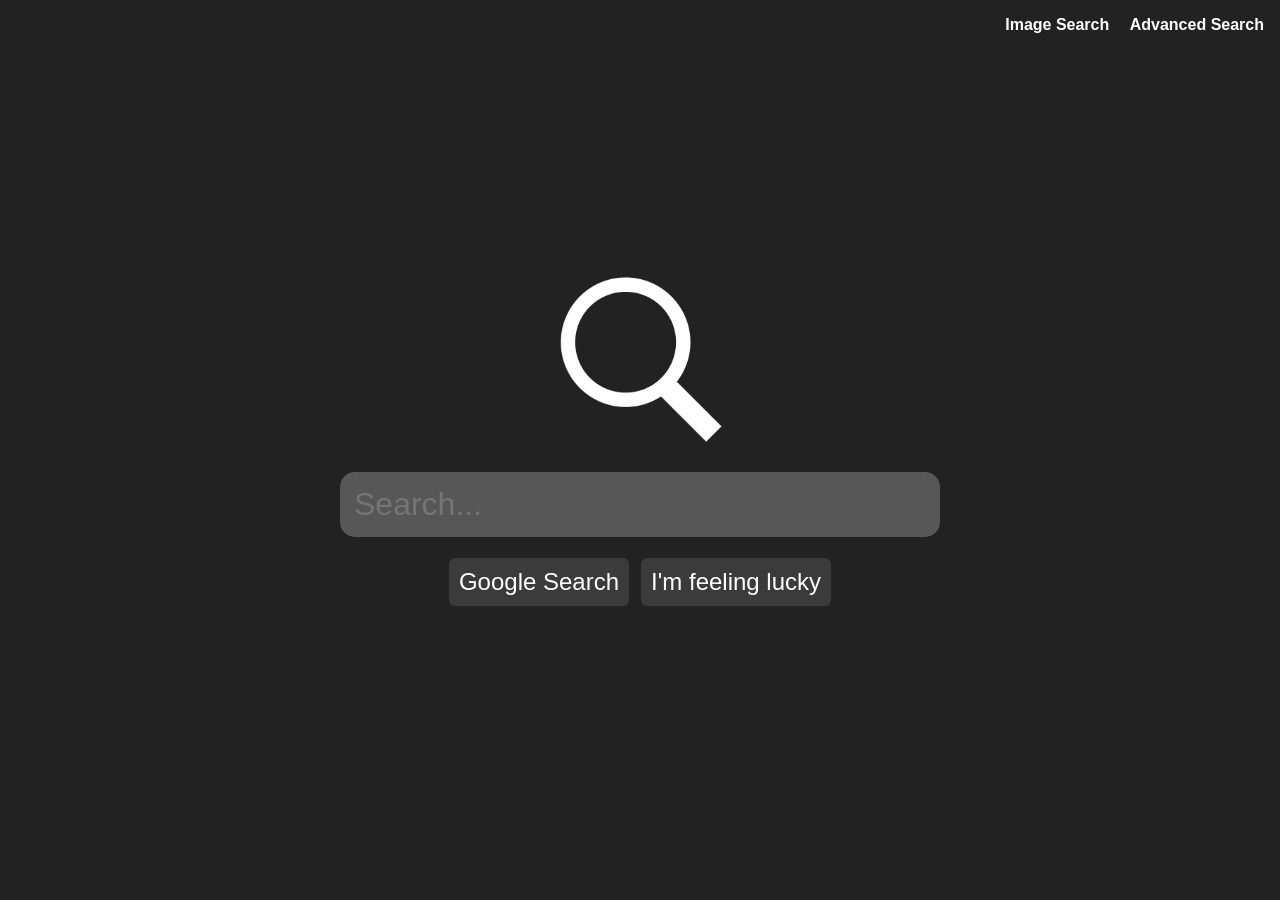
<file: index.html>
<!DOCTYPE html>
<html lang="en">
    <head>
        <meta charset="UTF-8">
        <meta name="viewport" content="width=device-width, initial-scale=1.0">
        <title>Search</title>
        <link rel="stylesheet" href="styles.css">
    </head>
    <body>
        <nav>
            <a href="images.html">Image Search</a>
            <a href="advanced.html">Advanced Search</a>
        </nav>

        <div class="search-wrapper">
            <div class="search-container">
                <img alt="Search icon" src="assets/search-icon.png">
                <form action="https://google.com/search">
                    <input class="input" type="text" name="q" placeholder="Search...">
                    <div class="button-container">
                        <input class="search-button" type="submit" value="Google Search">
                        <input class="search-button" type="submit" name="btnI" value="I'm feeling lucky">
                    </div>
                </form>
            </div>
        </div>
        
    </body>
</html>
</file>
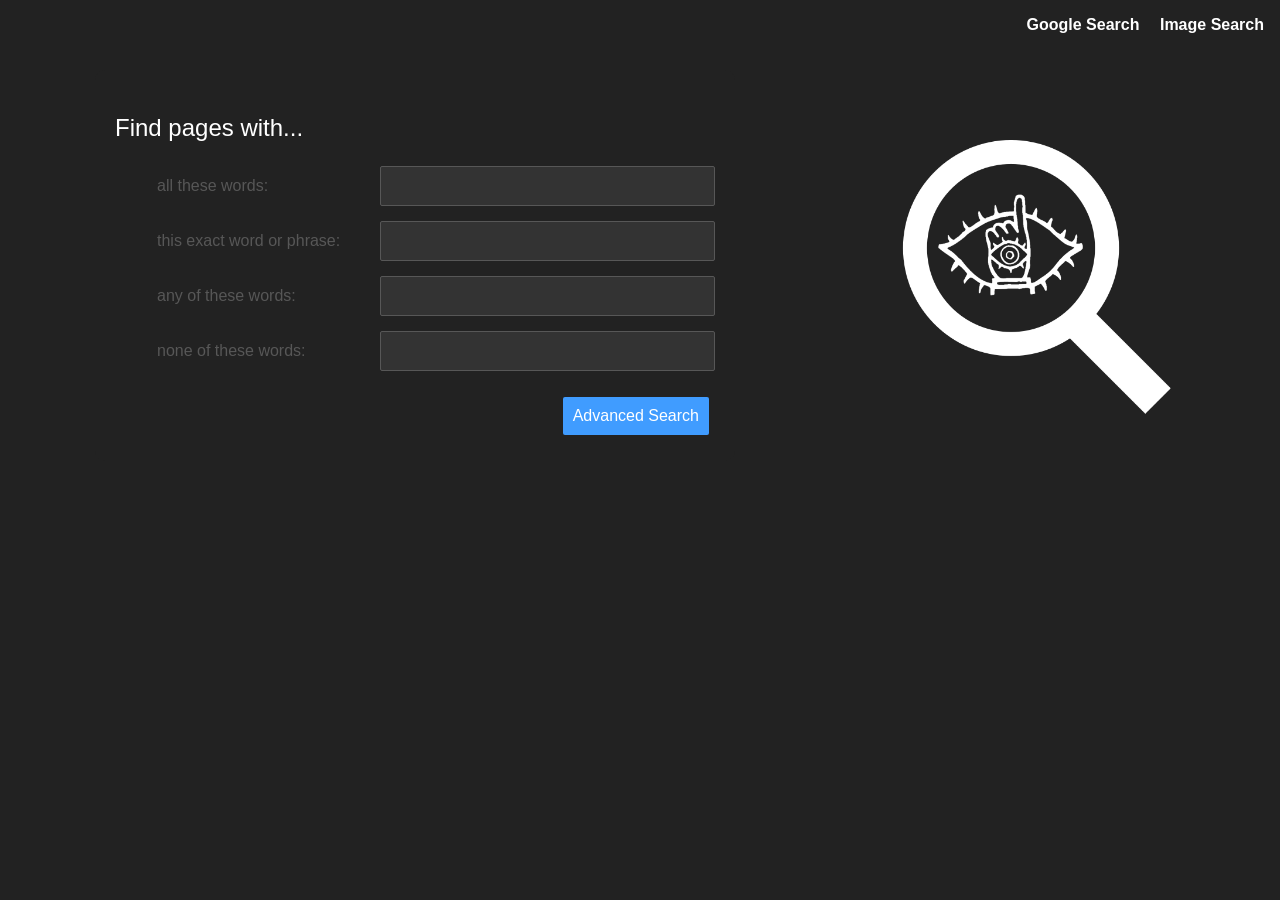
<file: advanced.html>
<!DOCTYPE html>
<html lang="en">
    <head>
        <meta charset="UTF-8">
        <meta name="viewport" content="width=device-width, initial-scale=1.0">
        <title>Search</title>
        <link rel="stylesheet" href="styles.css">
    </head>
    <body>
        <nav>
            <a href="index.html">Google Search</a>
            <a href="images.html">Image Search</a>
        </nav>

        <div class="advanced-search-wrapper">
            <div class="advanced-search-container">
                <p>Find pages with...</p>
                <form action="https://google.com/search">
                    <div class="advanced-search-terms">
                        <div class="term">
                            <label for="as_q">all these words:</label>
                            <input class="advanced-input" type="text" id="as_q" name="as_q">
                        </div>
                        <div class="term">
                            <label for="as_epq">this exact word or phrase:</label>
                            <input class="advanced-input" type="text" id="as_epq" name="as_epq">
                        </div>
                        <div class="term">
                            <label for="as_oq">any of these words:</label>
                            <input class="advanced-input" type="text" id="as_oq" name="as_oq">
                        </div>
                        <div class="term">
                            <label for="as_eq">none of these words:</label>
                            <input class="advanced-input" type="text" id="as_eq" name="as_eq">
                        </div>
                    </div>

                    <input class="advanced-search-button" type="submit" value="Advanced Search">
                </form>
            </div>

            <img class="adv-icon" alt="Search icon" src="assets/advanced-icon.png">
        </div>
        
    </body>
</html>
</file>
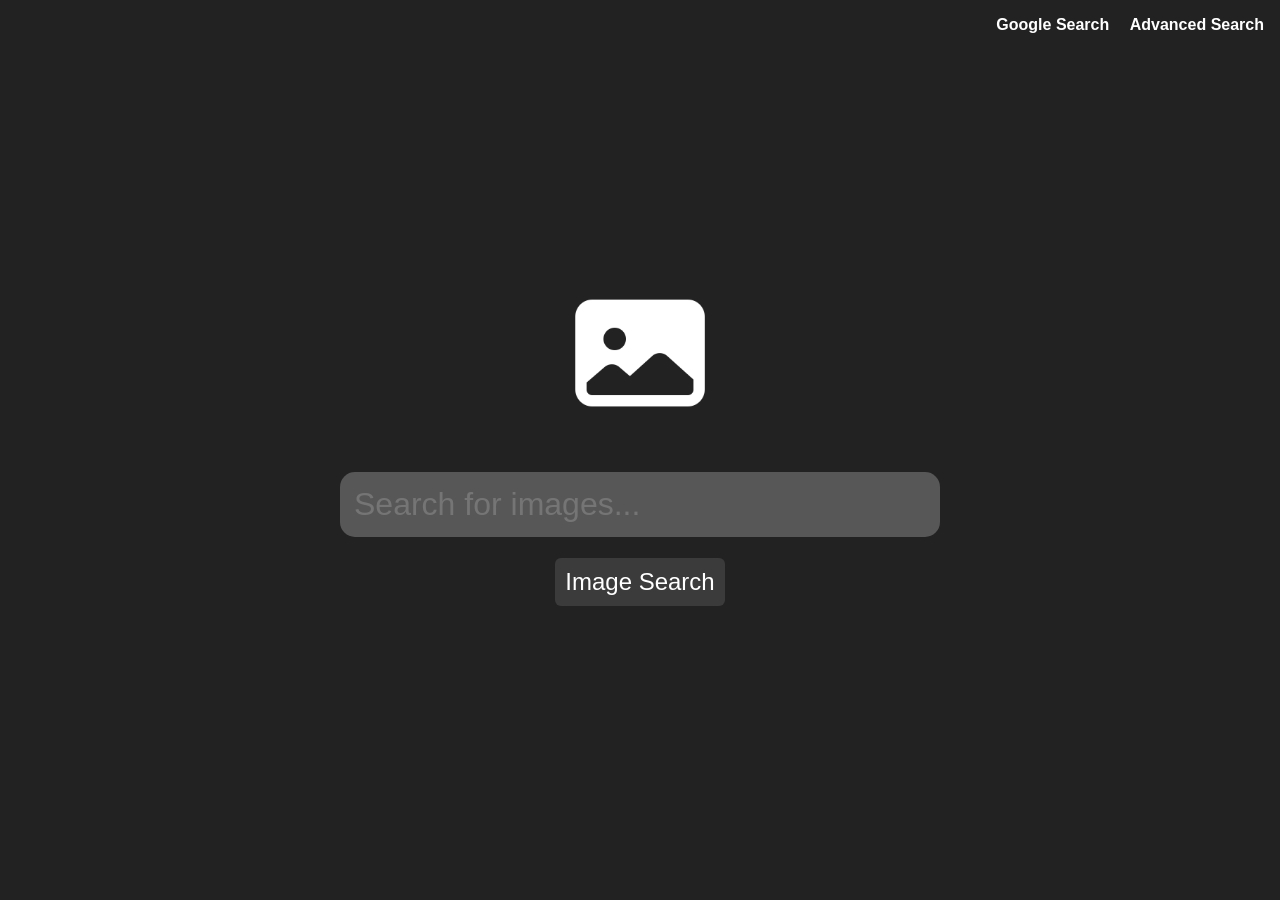
<file: images.html>
<!DOCTYPE html>
<html lang="en">
    <head>
        <meta charset="UTF-8">
        <meta name="viewport" content="width=device-width, initial-scale=1.0">
        <title>Image Search</title>
        <link rel="stylesheet" href="styles.css">
    </head>
    <body>
        <nav>
            <a href="index.html">Google Search</a>
            <a href="advanced.html">Advanced Search</a>
        </nav>

        <div class="search-wrapper">
            <div class="search-container">
                <img alt="Search icon" src="assets/image-icon.png">
                <form action="https://google.com/search">
                    <input class="input" type="text" name="q" placeholder="Search for images...">
                    <input type="hidden" name="udm" value="2">
                    <input class="search-button" type="submit" value="Image Search">
                </form>
            </div>
        </div>
        
    </body>
</html>
</file>
<file: styles.css>
body {
    background-color: #222;
    color: #fff;
    font-family: Arial, sans-serif;
    margin: 0;
}

nav {
  text-align: right;
  padding: 1rem;
}

nav a {
  text-decoration: none;
  color: #fff;
  margin-left: 1rem;
  font-weight: bold;
}

nav a:hover {
  color: #409cff;
}

.search-wrapper {
  display: flex;
  justify-content: center;
  align-items: center;
  height: 85vh;
}

.search-container {
    text-align: center;
    width: 90%;
}

.search-container img {
    height: 20vh;
    width: auto;
    margin: 10px;
}

.search-container form {
    display: flex;
    flex-direction: column;
    align-items: center;
    width: 100%;
}

.input {
    color: #fff;
    background-color: #575757;
    border: 2px solid transparent;
    border-radius: 15px;
    box-sizing: border-box;
    
    font-size: 2rem;

    margin: 15px;
    width: 70%;
    max-width: 600px;
    padding: 12px;
}

.button-container {
    display: flex;
    flex-direction: row;
    align-items: center;
    justify-items: center;
}

.search-button {
    color: #fff;
    background-color: #3b3b3b;
    border: transparent;
    border-radius: 6px;
    font-size: 1.5rem;
    margin: 6px;
    padding: 10px;
}

.search-button:hover {
    background-color: #575757;
}

/* advanced */
p {
    font-size: 1.5rem;
}

.advanced-search-wrapper {
  display: flex;
  flex-direction: row;
  justify-content: space-around;
  align-items: center;
  padding: 20px;
}

.adv-icon {
  height: 30%;
  width: auto;
  max-height: 300px;
}

.advanced-search-container {
  align-items: start;
  justify-items: start;
  width: 80%;
  max-width: 600px;
  background-color: #222;
  padding: 20px;
  border-radius: 10px;
}

.advanced-search-container form {
    display: flex;
    flex-direction: column;
    align-items: flex-end;
}

.advanced-search-terms {
  display: flex;
  flex-direction: column;
  gap: 15px;
  margin-bottom: 20px;
  margin-left: 40px;
  width: 93%;
}

.term {
  display: flex;
  flex-direction: row;
  align-items: center;
}

.term label {
  color: #575757;
  font-size: 1rem;
  width: 40%;
  text-align: left;
}

.advanced-input {
  color: #fff;
  background-color: #333;
  border: 1px solid #575757;
  border-radius: 2px;
  padding: 10px;
  font-size: 1rem;
  flex: 1;
  box-sizing: border-box;
}

.advanced-search-button {
    color: #fff;
    background-color: #409cff;
    border: transparent;
    border-radius: 2px;
    font-size: 1rem;
    margin: 6px;
    padding: 10px;
}

.advanced-search-button:hover {
    background-color: #00458e;
}
</file>
